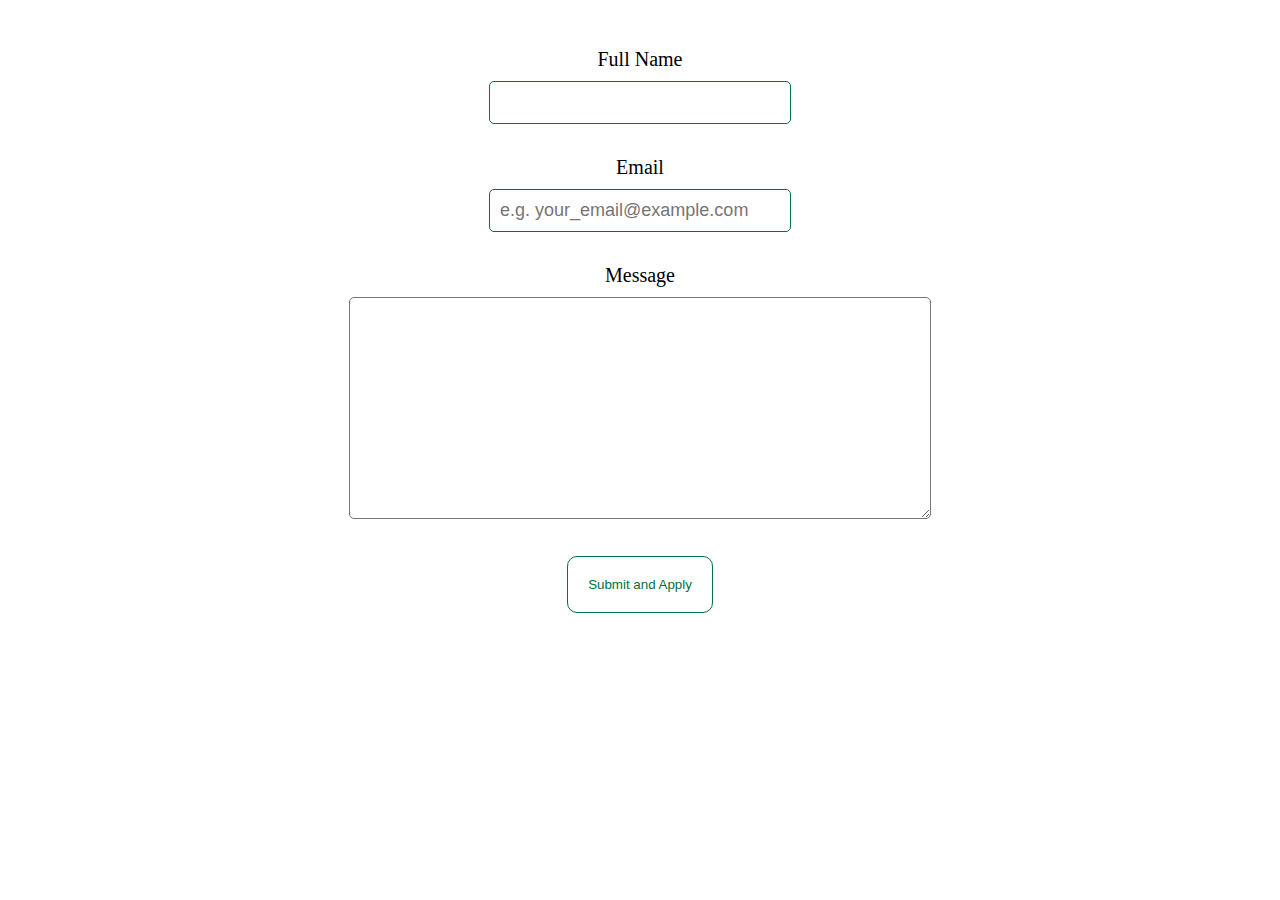
<file: FixedForm/index.html>
<!DOCTYPE html>
<html lang="en">
  <head>
    <meta charset="UTF-8" />
    <title>Validation</title>
    <link rel="stylesheet" href="style.css" />
    <link rel="preconnect" href="https://fonts.gstatic.com" />
    <link
      href="https://fonts.googleapis.com/css2?family=Lato:wght@300;400;700&display=swap"
      rel="stylesheet"
    />
  </head>

  <body class="userApplicaton">
    

    <form class="application" name="contact-form">
      <div class="form-control">
        <label class="batman">Full Name</label>
        <input class="userDetails" name="name"  />
        <div class="error3 hide3">Name is required</div>
      </div>

      <div class="form-control">
        <label class="batman">Email</label>
        <input class="userDetails"
          name="email"
          placeholder="e.g. your_email@example.com"
        />
        <div class="error3 hide3">Email is invalid</div>
      </div>

      <div class="form-control">
        <label class="batman">Message</label>
        <textarea class="userQuestion"name="message"></textarea>
        <div class="error3 hide3">Message is required</div>
      </div>

      

      <button class="formSubm" type="submit">Submit and Apply</button>
    </form>

    <script src="form.js"></script>
  </body>
</html>
</file>
<file: FixedForm/style.css>
body.userApplication {
    font-family: "Lato", sans-serif;
    color: black;
    margin: 0;
  }
  
  .contact-description {
    margin-bottom: 40px;
  }
  
  input.userDetails{
    padding: 10px;
    border-radius: 5px;
    width: 280px;
    border: 1px solid rgb(0, 114, 66);
    font-size: 18px;
    outline: none;
    color: #333;
  }
  
  .form-control {
    font-size: 20px;
    margin-bottom: 10px;
  }
  
  .error3 {
    color: red;
    font-size: 14px;
    margin-top: 6px;
  }
  
  label.batman {
    display: block;
    font-size: 20px;
    margin-bottom: 10px;
  }
  
  .hide3 {
    opacity: 0;
  }
  
  textarea.userQuestion {
    width: 560px;
    border-radius: 5px;
    outline: none;
    padding: 10px;
    height: 200px;
    font-size: 18px;
  }
  
  button.formSubm {
    color: black;
    padding: 20px;
    border: 1px solid rgb(0, 114, 66);
    border-radius: 10px;
    background: none;
    cursor: pointer;
    transition: all 0.5s;
    color: rgb(0, 114, 66);
  }
  
  button.formSubm:hover {
    background-image: linear-gradient(
      to right,
      rgb(0, 114, 66) 0%,
      rgb(4, 109, 91) 100%
    );
    color: white;
  }
  
  form.application {
    padding: 40px;
	text-align: center;

  }
</file>
